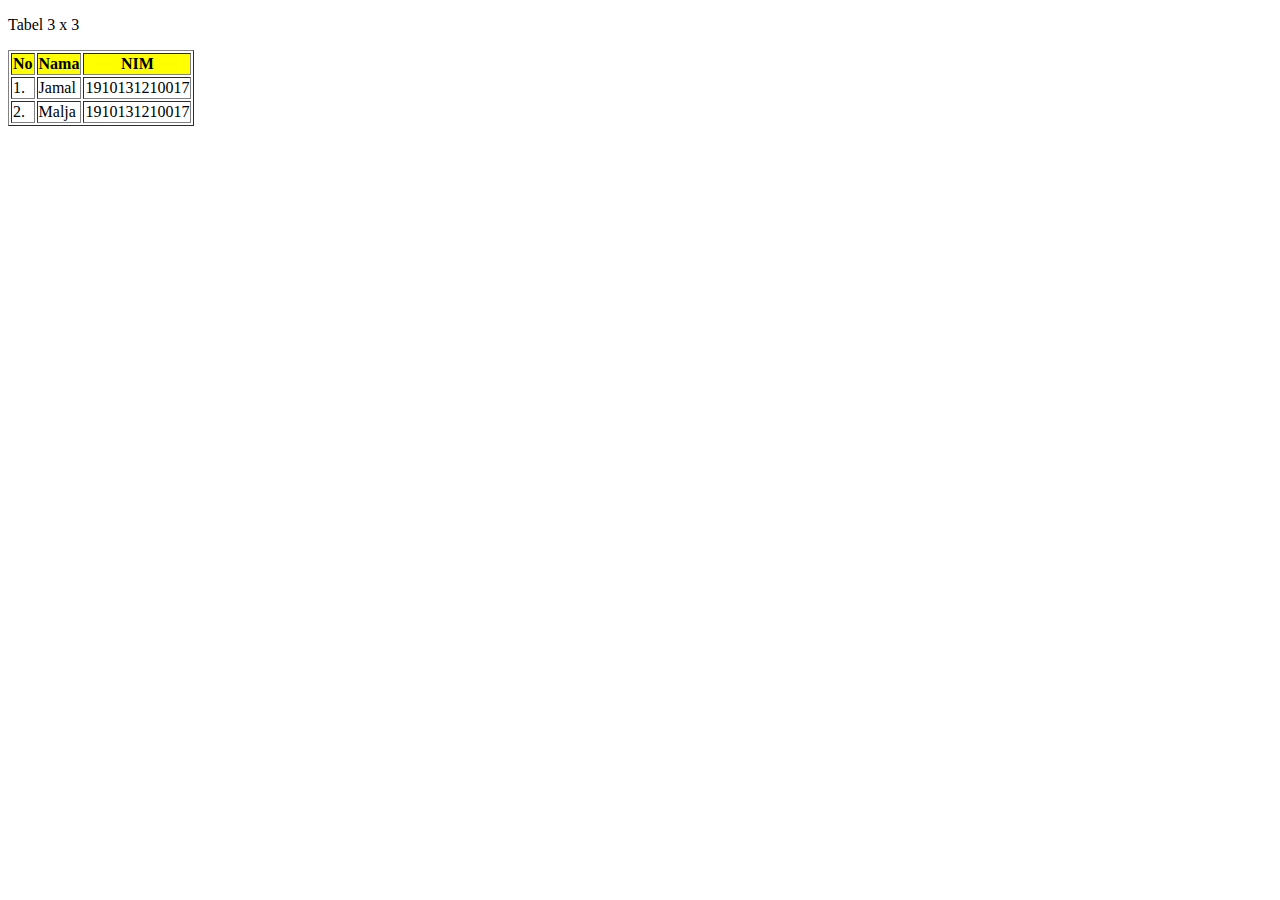
<file: Latihan 1 Membuat Tabel.html>
<!DOCTYPE html>
<html lang="en">
<head>
    <meta charset="UTF-8">
    <meta http-equiv="X-UA-Compatible" content="IE=edge">
    <meta name="viewport" content="width=device-width, initial-scale=1.0">

    <style>
         th{background-color: yellow;}
    </style>
    
    <title>Document</title>
</head>
<body>
    <p>Tabel 3 x 3</p>
    <table border="1">
        <tr>
            <th>No</th>
            <th>Nama</th>
            <th>NIM</th>
        </tr>
        <tr>
            <td>1. </td>
            <td>Jamal</td>
            <td>1910131210017</td>
        </tr>
        <tr>
            <td>2. </td>
            <td>Malja</td>
            <td>1910131210017</td>
        </tr>

    </table>
</body>
</html>
</file>
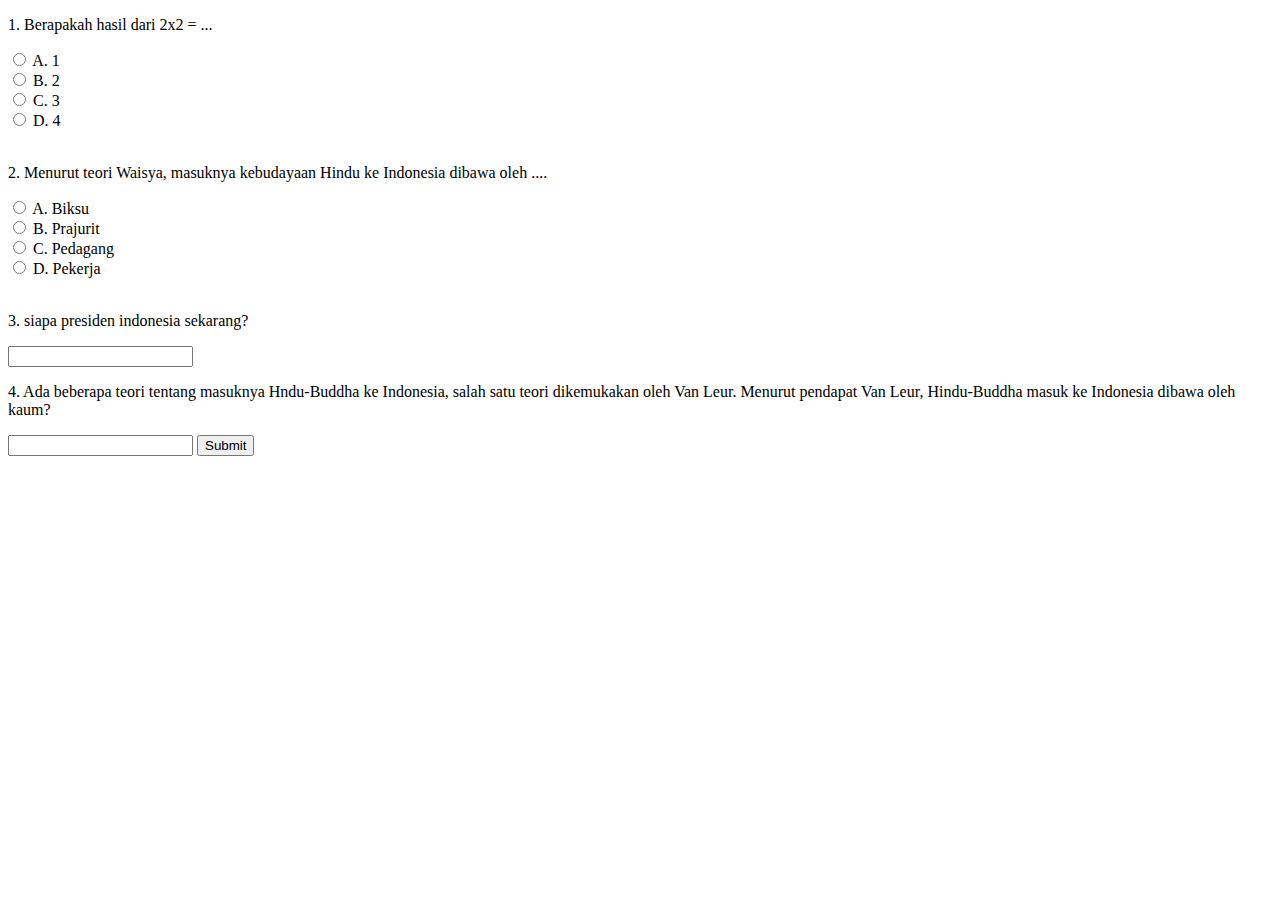
<file: Latihan1JS.html>
<!DOCTYPE html>
<html lang="en">
<head>
    <meta charset="UTF-8">
    <meta http-equiv="X-UA-Compatible" content="IE=edge">
    <meta name="viewport" content="width=<device-width>, initial-scale=1.0">
    <title>Document</title>
    <style>
        p{}
    </style>
</head>
<body>
    <p>1. Berapakah hasil dari 2x2 = ...</p>
    <input type="radio" name="soal1" value="a">
    <label for="1">A. 1</label><br>
    
    <input type="radio" name="soal" value="b">
    <label for="2">B. 2</label><br>

    <input type="radio" name="soal1" value="c">
    <label for="3">C. 3</label><br>

    <input type="radio" name="soal1" value="d">
    <label for="4">D. 4</label><br>
    
    <br>
    <p>2. Menurut teori Waisya, masuknya kebudayaan Hindu ke Indonesia dibawa oleh ....</p>
    <input type="radio" name="soal2" value="a">
    <label for="1">A. Biksu </label><br>
    
    <input type="radio" name="soal" value="b">
    <label for="2">B. Prajurit</label><br>

    <input type="radio" name="soal1" value="c">
    <label for="3">C. Pedagang</label><br>

    <input type="radio" name="soal1" value="d">
    <label for="4">D. Pekerja</label><br>
    
    <br>
    <p>3. siapa presiden indonesia sekarang?</p>
    <input type="text" id="soal3">

    <br>
    <p>4. Ada beberapa teori tentang masuknya Hndu-Buddha ke Indonesia, salah satu teori dikemukakan oleh Van Leur. Menurut pendapat Van Leur, Hindu-Buddha masuk ke Indonesia dibawa oleh kaum?</p>
    <input type="text" id="soal4">
    <button id="cek_jwbn">Submit</button>


    

</body> 

<script>
    

    document.getElementById("cek_jwbn").addEventListener("click",function(){
        var nilai=0;
        var jawaban1 = document.querySelector('input[name="soal1"]:checked').value;
        if(jawaban1=="d"){
            nilai=nilai+20;
        }
        else{
            nilai=nilai+0;
        }

        var jawaban2 = document.querySelector('input[name="soal2"]:checked').value;
        if(jawaban2=="c"){
            nilai=nilai+20;
        }
        else{
            nilai=nilai+0;
        }


        var jawaban3 = document.getElementById("soal3").value;
        if(jawaban3.toLowerCase()=="jokowi"){
            nilai=nilai+20;
        }
        else{
            nilai=nilai+0;
        }

        var jawaban4 = document.getElementById("soal4").value;
        if(jawaban4.toLowerCase()=="brahmana"){
            nilai=nilai+20;
        }
        else{
            nilai=nilai+0;
        }

        alert("nilai anda adalah = "+nilai);


        
    }   );

</script>
</body>
</html>
</file>
